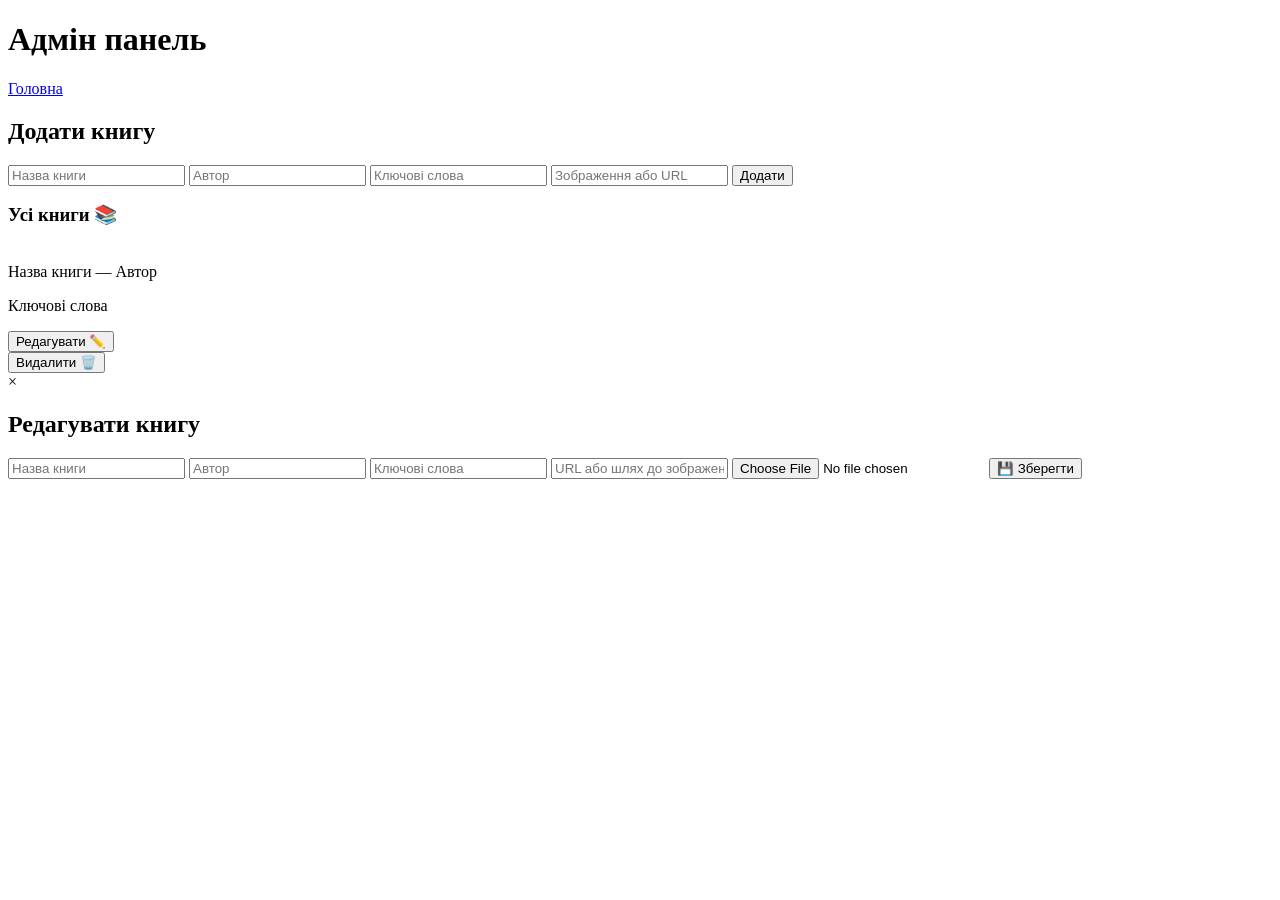
<file: src/main/resources/templates/admin.html>
<!DOCTYPE html>
<html lang="uk">
  <head>
    <meta charset="UTF-8" />
    <title>Адмін панель</title>
    <link rel="stylesheet" th:href="@{/css/style.css}" />
  </head>

  <body>
    <header class="header">
      <h1>Адмін панель</h1>
      <nav><a href="/" class="btn-2">Головна</a></nav>
    </header>

    <div class="add-book-container">
      <h2>Додати книгу</h2>
      <form action="/admin/add" method="post">
        <input name="title" placeholder="Назва книги" required />
        <input name="author" placeholder="Автор" required />
        <input name="keywords" placeholder="Ключові слова" />
        <input name="imagePath" placeholder="Зображення або URL" />
        <button type="submit">Додати</button>
      </form>
    </div>

    <div class="whole-books">
      <h3>Усі книги 📚</h3>
    </div>
    <div class="books-list">
      <div th:each="book : ${books}" class="book-row">
        <div class="book-info">
          <img
            th:src="@{${book.imagePath}}"
            th:alt="${book.title}"
            class="book-thumb"
          />
          <div>
            <span th:text="${book.title}">Назва книги</span> —
            <span th:text="${book.author}">Автор</span>
            <p th:text="${book.keywords}">Ключові слова</p>
          </div>
        </div>

        <div class="book-actions">
          <button
            class="edit-btn"
            type="button"
            th:data-title="${book.title}"
            th:data-author="${book.author}"
            th:data-keywords="${book.keywords}"
            th:data-image="${book.imagePath}"
          >
            Редагувати ✏️
          </button>

          <form th:action="@{/admin/delete}" method="post">
            <input type="hidden" name="title" th:value="${book.title}" />
            <input type="hidden" name="author" th:value="${book.author}" />
            <button type="submit" class="delete-btn">Видалити 🗑️</button>
          </form>
        </div>
      </div>
    </div>

    <div id="editModal" class="modal">
      <div class="modal-content">
        <span class="close">&times;</span>
        <h2>Редагувати книгу</h2>
        <form
          id="editForm"
          method="post"
          th:action="@{/admin/edit}"
          enctype="multipart/form-data"
        >
          <input type="hidden" name="oldTitle" id="oldTitle" />
          <input type="hidden" name="oldAuthor" id="oldAuthor" />

          <input
            type="text"
            name="title"
            id="bookTitle"
            placeholder="Назва книги"
            required
          />
          <input
            type="text"
            name="author"
            id="bookAuthor"
            placeholder="Автор"
            required
          />
          <input
            type="text"
            name="keywords"
            id="bookKeywords"
            placeholder="Ключові слова"
          />
          <input
            type="text"
            name="imagePath"
            id="bookImagePath"
            placeholder="URL або шлях до зображення"
          />
          <input type="file" name="file" />
          <button type="submit">💾 Зберегти</button>
        </form>
      </div>
    </div>

    <script>
      const modal = document.getElementById("editModal");
      const closeBtn = modal.querySelector(".close");

      document.querySelectorAll(".edit-btn").forEach((btn) => {
        btn.addEventListener("click", () => {
          modal.style.display = "flex";
          document.getElementById("oldTitle").value = btn.dataset.title;
          document.getElementById("oldAuthor").value = btn.dataset.author;
          document.getElementById("bookTitle").value = btn.dataset.title;
          document.getElementById("bookAuthor").value = btn.dataset.author;
          document.getElementById("bookKeywords").value = btn.dataset.keywords;
          document.getElementById("bookImagePath").value = btn.dataset.image;
        });
      });

      closeBtn.onclick = () => (modal.style.display = "none");
      window.onclick = (e) => {
        if (e.target === modal) modal.style.display = "none";
      };
    </script>
  </body>
</html>
</file>
